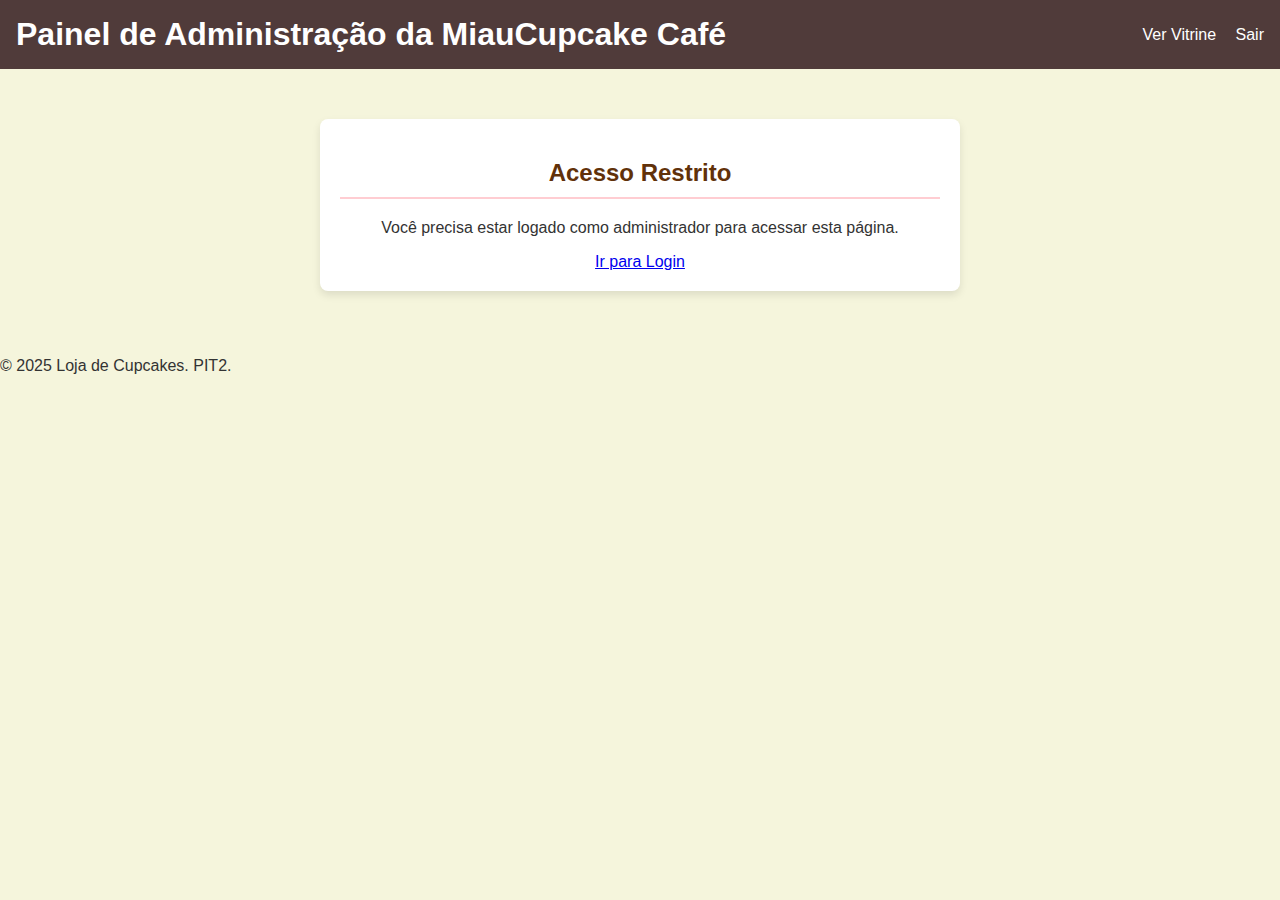
<file: admin.html>
<!DOCTYPE html>
<html lang="pt-BR">
<head>
    <meta charset="UTF-8">
    <meta name="viewport" content="width=device-width, initial-scale=1.0">
    <title>Painel de Administração - Loja de Cupcakes</title>
    <link rel="stylesheet" href="style.css">
    <style>
        .admin-section {
            max-width: 600px;
            margin: 30px auto;
            padding: 20px;
            background-color: white;
            border-radius: 8px;
            box-shadow: 0 4px 8px rgba(0, 0, 0, 0.1);
        }
        .admin-section h2 {
            color: #613109;
            border-bottom: 2px solid #ffcdd2;
            padding-bottom: 10px;
            text-align: center;
        }
        .admin-section input, .admin-section textarea {
            width: 100%;
            padding: 10px;
            margin: 8px 0;
            border: 1px solid #ccc;
            border-radius: 4px;
            box-sizing: border-box;
        }
        .admin-section button {
            background-color: #4CAF50;
            color: white;
            padding: 14px 20px;
            margin: 8px 0;
            border: none;
            border-radius: 4px;
            cursor: pointer;
            width: 100%;
        }
        #admin-message {
            margin-top: 15px;
            font-weight: bold;
            text-align: center;
        }
    </style>
</head>
<body>
    <header>
        <h1>Painel de Administração da MiauCupcake Café</h1>
        <nav>
            <a href="index.html">Ver Vitrine</a>
            <a href="#" id="logout-button">Sair</a>
        </nav>
    </header>

    <main>
        <div id="admin-panel" class="admin-section" style="display: none;">
            <h2>Adicionar Novo Cupcake à Vitrine</h2>
            <form id="add-cupcake-form">
                <label for="nome">Nome do Cupcake</label>
                <input type="text" id="nome" required>

                <label for="descricao">Descrição</label>
                <textarea id="descricao" required></textarea>

                <label for="preco">Preço (R$)</label>
                <input type="number" id="preco" step="0.01" required value="10.00">

                <label for="estoque">Estoque Inicial</label>
                <input type="number" id="estoque" required value="50">

                <label for="foto_url">URL da Foto (opcional)</label>
                <input type="url" id="foto_url" placeholder="Ex: https://link-da-imagem.com/cup.jpg">
                
                <button type="submit">Adicionar Produto</button>
                <p id="admin-message"></p>
            </form>
        </div>

        <div id="access-denied" class="admin-section" style="display: none; text-align: center;">
            <h2>Acesso Restrito</h2>
            <p>Você precisa estar logado como administrador para acessar esta página.</p>
            <a href="login.html">Ir para Login</a>
        </div>
    </main>

    <footer>
        <p>&copy; 2025 Loja de Cupcakes. PIT2.</p>
    </footer>

    <script src="admin.js"></script>
</body>
</html>
</file>
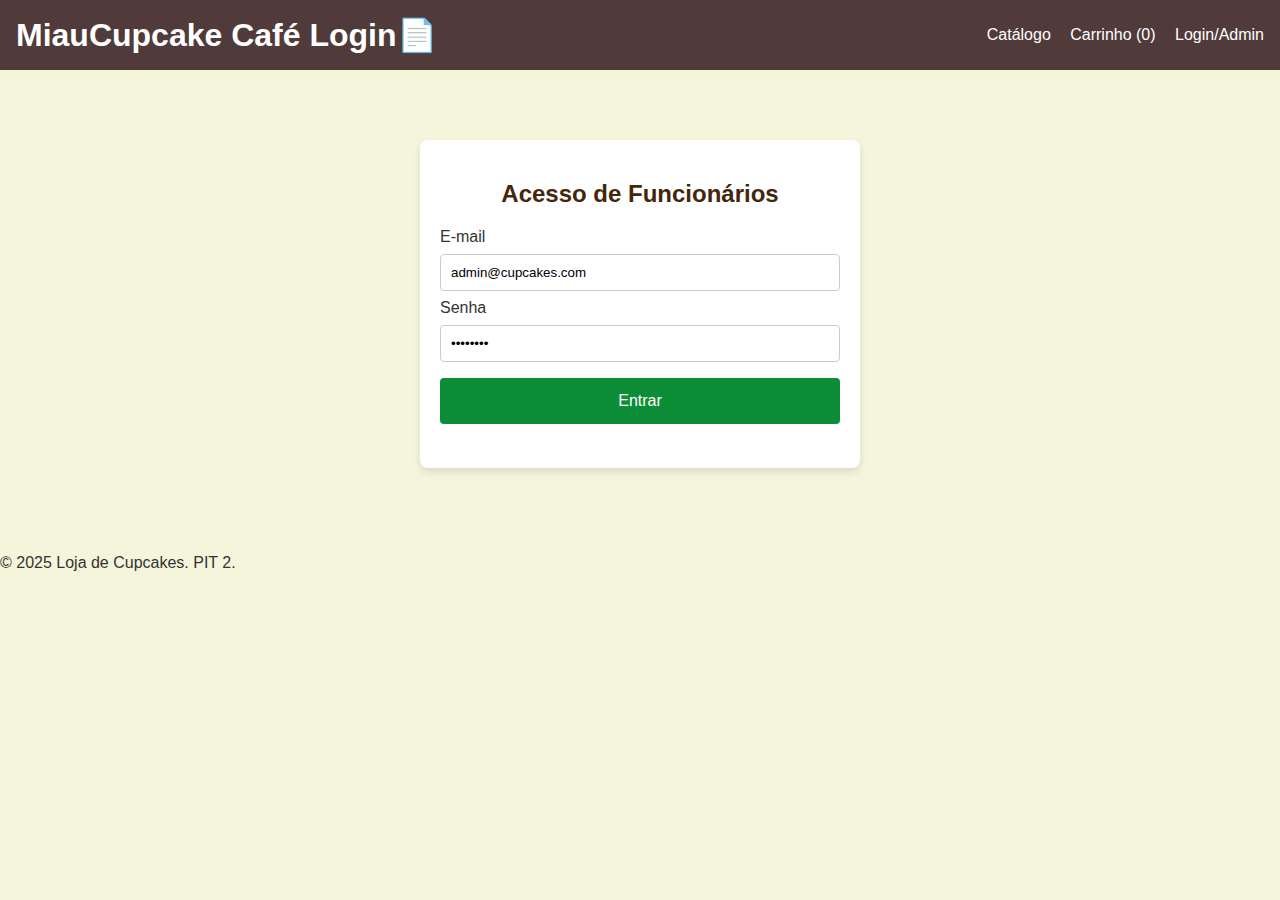
<file: login.html>
<!DOCTYPE html>
<html lang="pt-BR">
<head>
    <meta charset="UTF-8">
    <meta name="viewport" content="width=device-width, initial-scale=1.0">
    <title>Login - Loja de Cupcakes</title>
    <link rel="stylesheet" href="style.css">
    <style>
        .login-container {
            max-width: 400px;
            margin: 50px auto;
            padding: 20px;
            background-color: white;
            border-radius: 8px;
            box-shadow: 0 4px 8px rgba(0, 0, 0, 0.1);
            text-align: left;
        }
        .login-container h2 {
            text-align: center;
            color: #42270d;
        }
        .login-container input[type="email"],
        .login-container input[type="password"] {
            width: 100%;
            padding: 10px;
            margin: 8px 0;
            display: inline-block;
            border: 1px solid #ccc;
            border-radius: 4px;
            box-sizing: border-box;
        }
        .login-container button {
            background-color: #0d8d37;
            color: white;
            padding: 14px 20px;
            margin: 8px 0;
            border: none;
            border-radius: 4px;
            cursor: pointer;
            width: 100%;
            font-size: 16px;
        }
        #login-message {
            margin-top: 10px;
            text-align: center;
            font-weight: bold;
        }
    </style>
</head>
<body>
    <header>
        <h1>MiauCupcake Café Login📄</h1>
        <nav>
            <a href="index.html">Catálogo</a>
            <a href="carrinho.html" id="carrinho-contador">Carrinho (0)</a>
            <a href="login.html">Login/Admin</a>
        </nav>
    </header>

    <main>
        <div class="login-container">
            <h2>Acesso de Funcionários</h2>
            <form id="login-form">
                <label for="email">E-mail</label>
                <input type="email" id="email" required value="admin@cupcakes.com"> 
                
                <label for="password">Senha</label>
                <input type="password" id="password" required value="admin123">
                
                <button type="submit">Entrar</button>
                <p id="login-message"></p>
            </form>
        </div>
    </main>

    <footer>
        <p>&copy; 2025 Loja de Cupcakes. PIT 2.</p>
    </footer>

    <script src="login.js"></script>
</body>
</html>
</file>
<file: style.css>
body {
    font-family: Arial, sans-serif;
    margin: 0;
    padding: 0;
    background-color: #f5f5dc;
    color: #333;
}

header {
    background-color: #503b3a;
    color: white;
    padding: 1em;
    display: flex;
    justify-content: space-between;
    align-items: center;
}

header h1 {
    margin: 0;
}

nav a {
    color: white;
    margin-left: 15px;
    text-decoration: none;
}

main {
    padding: 20px;
    text-align: center;
}

#vitrine {
    display: flex;
    flex-wrap: wrap;
    justify-content: center;
    gap: 20px;
    margin-top: 20px;
}

.cupcake-card {
    background-color: white;
    border: 1px solid #ff4081;
    border-radius: 8px;
    padding: 15px;
    width: 250px;
    box-shadow: 2px 2px 5px rgba(0,0,0,0.1);
}

.cupcake-card h3 {
    color: #e91e63;
}

.cupcake-card button {
    background-color: #4caf50;
    color: white;
    border: none;
    padding: 10px 15px;
    cursor: pointer;
    border-radius: 5px;
}
</file>
